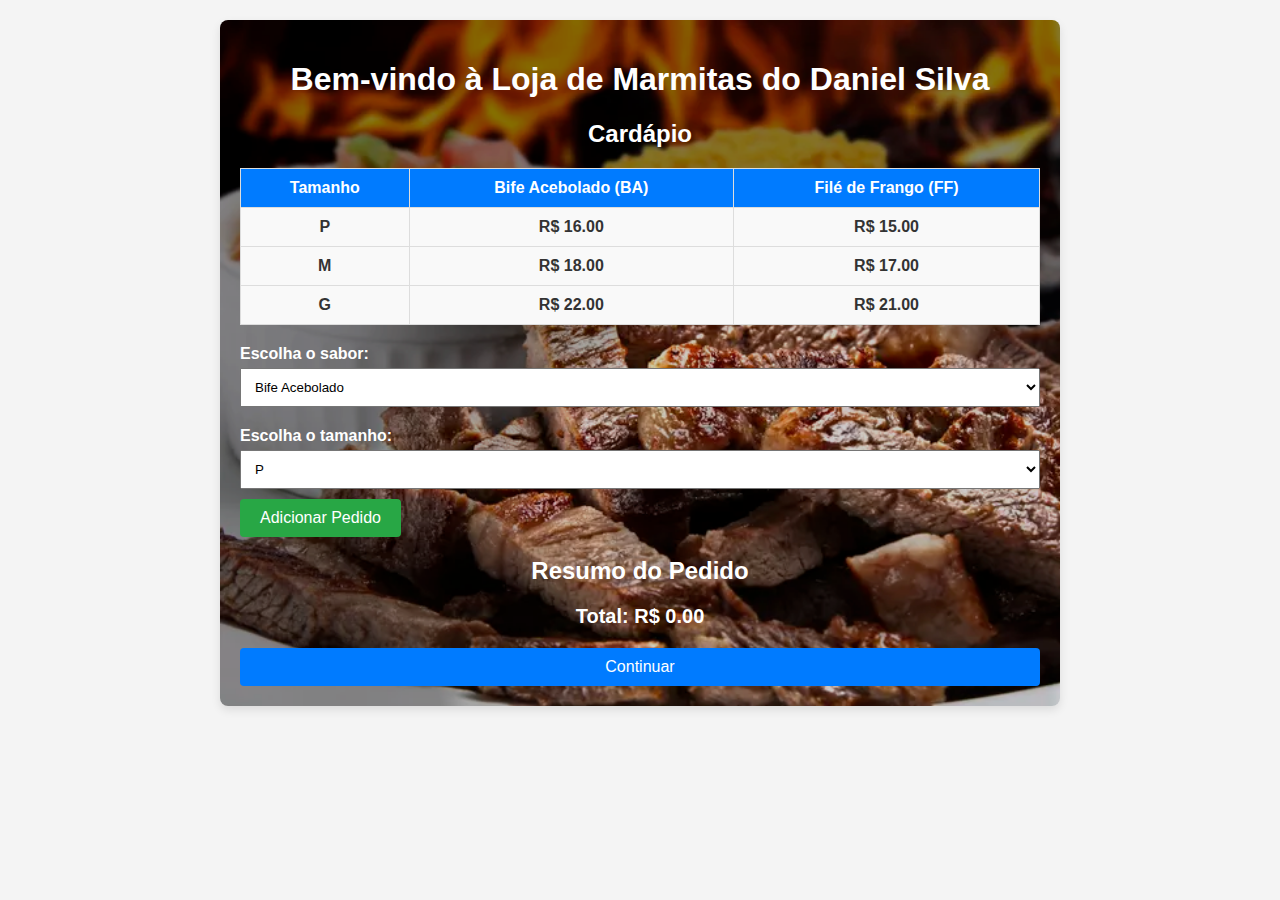
<file: index.html>
<!DOCTYPE html>
<html lang="en">

<head>
  <meta charset="UTF-8" />
  <meta name="viewport" content="width=device-width, initial-scale=1.0" />
  <title>Loja de Marmitas</title>
  <link rel="stylesheet" href="styles.css" />
</head>

<body>
  <div class="container">
    <h1>Bem-vindo à Loja de Marmitas do Daniel Silva</h1>
    <h2>Cardápio</h2>
    <table>
      <thead>
        <tr>
          <th>Tamanho</th>
          <th>Bife Acebolado (BA)</th>
          <th>Filé de Frango (FF)</th>
        </tr>
      </thead>
      <tbody>
        <tr>
          <td>P</td>
          <td>R$ 16.00</td>
          <td>R$ 15.00</td>
        </tr>
        <tr>
          <td>M</td>
          <td>R$ 18.00</td>
          <td>R$ 17.00</td>
        </tr>
        <tr>
          <td>G</td>
          <td>R$ 22.00</td>
          <td>R$ 21.00</td>
        </tr>
      </tbody>
    </table>

    <div class="form">
      <label for="sabor">Escolha o sabor:</label>
      <select id="sabor">
        <option value="BA">Bife Acebolado</option>
        <option value="FF">Filé de Frango</option>
      </select>

      <label for="tamanho">Escolha o tamanho:</label>
      <select id="tamanho">
        <option value="P">P</option>
        <option value="M">M</option>
        <option value="G">G</option>
      </select>

      <button class="button01" onclick="adicionarPedido()">
        Adicionar Pedido
      </button>
    </div>

    <h2>Resumo do Pedido</h2>
    <ul id="resumo"></ul>
    <h3 id="total">Total: R$ 0.00</h3>

    <button id="finalizar-btn" class="hidden">Continuar</button>

  </div>

  <script src="script.js"></script>
  <script src="segunda pagina/segundoscript.js"></script>
</body>

</html>
</file>
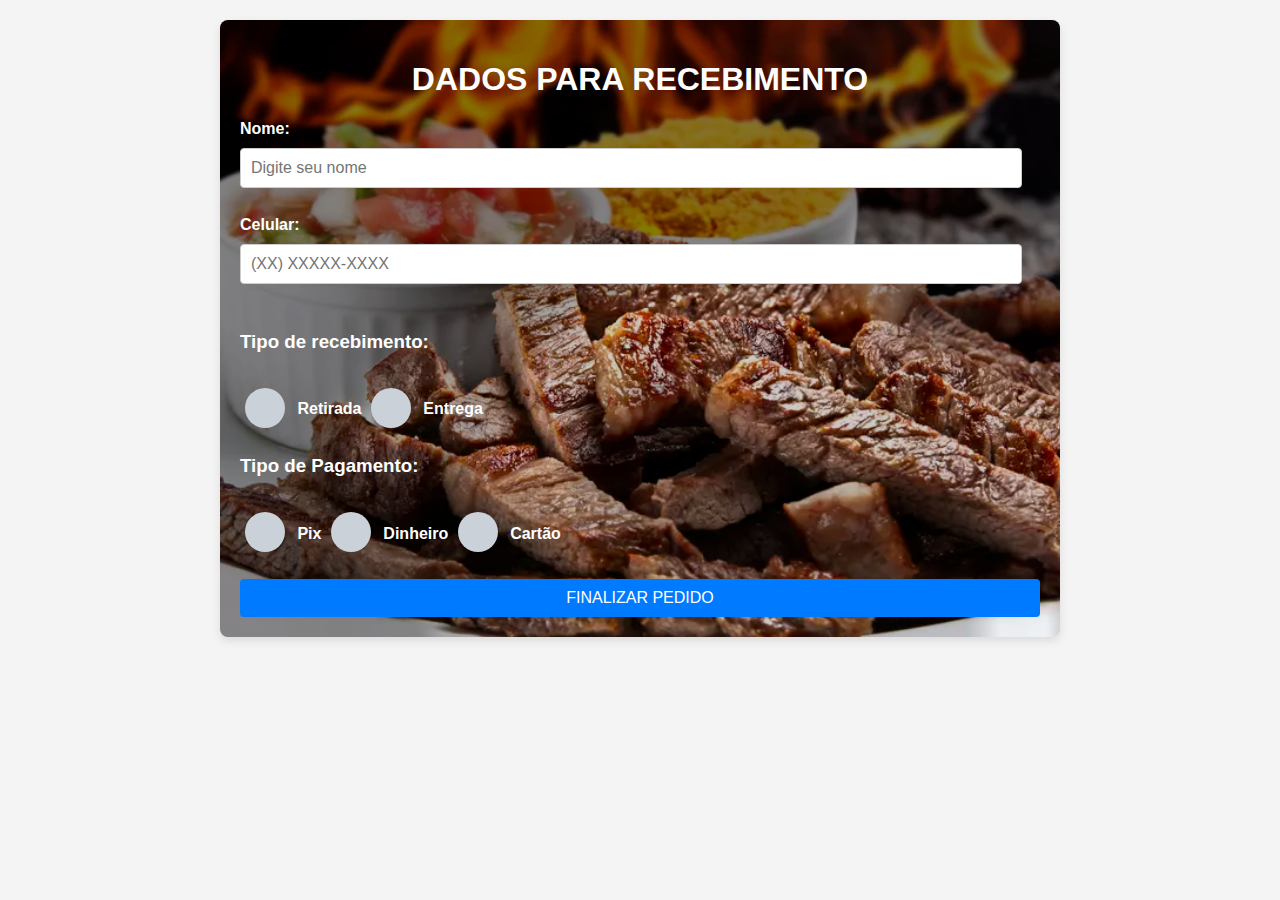
<file: segundoindex.html>
<!DOCTYPE html>
<html lang="en">

<head>
  <meta charset="UTF-8" />
  <meta name="viewport" content="width=device-width, initial-scale=1.0" />
  <title>Loja de Marmitas</title>
  <link rel="stylesheet" href="segunda pagina/segundostyles.css" />

</head>

<body>
  <div class="container">

    <h1>DADOS PARA RECEBIMENTO</h1>



    <label for="nome">Nome:</label><br>
    <input type="text" id="nome" name="nome" placeholder="Digite seu nome" required>
    <br><br>
    <label for="celular">Celular:</label><br>
    <input type="tel" id="celular" name="celular" placeholder="(XX) XXXXX-XXXX" maxlength="15"
      oninput="formatarCelular(this)" pattern="\(\d{2}\) \d{5}-\d{4}"
      title="O número deve estar no formato (XX) XXXXX-XXXX" required>
    <br>
    <br>


    <div class='py'>

      <h3>Tipo de recebimento:</h3>
      <label>
        <input type="radio" id="option1" class="option-input radio" name="example1" />
        Retirada
      </label>
      <label>
        <input type="radio" id="option2" class="option-input radio" name="example1" />
        Entrega
      </label>

      <br><br>

      <div id="entrega" class="hidden">
        <h3>Endereço:</h3>
        <label for="rua">Rua:</label>
        <input type="text" id="rua" name="rua" placeholder="Digite a rua" required>
        <br><br>
        <label for="numero">N°:</label>
        <input type="number" id="numero" name="numero" placeholder="Digite o N° da Casa" required>
        <br><br>
        <label for="bairro">Bairro:</label>
        <input type="text" id="bairro" name="bairro" placeholder="Digite o bairro" required>
        <br><br>
        <label for="cidade">Cidade:</label>
        <input type="text" id="cidade" name="cidade" placeholder="Digite a cidade" required>
        <br><br>
        <label for="cep">CEP:</label>
        <input type="text" id="cep" name="cep" placeholder="Digite o CEP" required>

      </div>

      <h3>Tipo de Pagamento:</h3>

      <label>
        <input type="radio" class="option-input radio" name="example" />
        Pix
      </label>

      <label>
        <input type="radio" class="option-input radio" name="example" />
        Dinheiro
      </label>
      <label>
        <input type="radio" class="option-input radio" name="example" />
        Cartão
      </label>

    </div>

    <br><br>
    <button id="finalizar-btn" type="button" onclick="enviarParaWhatsApp()">FINALIZAR PEDIDO</button>



  </div>

  <script src="segunda pagina/segundoscript.js"></script>

</body>

</html>
</file>
<file: styles.css>
body {
  font-family: Arial, sans-serif;
  background-color: #f4f4f4;
  color: #333;
  margin: 0;
  padding: 20px;
}

.container {
  background-image: url("churrasco.png");
  background-size: cover;
  background-repeat: no-repeat;

  max-width: 800px;
  margin: auto;
  padding: 20px;
  border-radius: 8px;
  box-shadow: 0 4px 10px rgba(0, 0, 0, 0.1);
  font-weight: bold;
}

h1,
h2,
h3 {
  color: #fff;
  text-align: center;
}

h2 {
  color: #fff;
}

table {
  width: 100%;
  border-collapse: collapse;
  margin: 20px 0;
  font-weight: bold;
}

table th,
table td {
  border: 1px solid #ddd;
  padding: 10px;
  text-align: center;
}

table th {
  background-color: #007bff;
  color: #fff;
}

table tr {
  background-color: #f9f9f9;
}

.form {
  margin: 20px 0;
  color: #fff;
}

label {
  display: block;
  margin: 10px 0 5px;
}

select {
  width: 100%;
  padding: 10px;
  margin-bottom: 10px;
}

button {
  padding: 10px 20px;
  background-color: #28a745;
  color: #fff;
  border: none;
  border-radius: 4px;
  cursor: pointer;
  font-size: 16px;
}
.remove-btn {
  float: right;
  padding: 3px;
  margin-top: -5px;
  font-size: 10px;

  color: rgb(0, 0, 0);
  font-family: Helvetica, sans-serif;
  font-weight: bold;

  text-align: center;
  text-decoration: none;
  background-color: #ff0404;
  display: block;
  position: relative;

  -webkit-tap-highlight-color: rgba(0, 0, 0, 0);
  text-shadow: 0px 1px 0px #000;
  filter: dropshadow(color=#000, offx=0px, offy=1px);

  -webkit-box-shadow: inset 0 1px 0 #ffe5c4, 0 10px 0 #915100;
  -moz-box-shadow: inset 0 1px 0 #ffe5c4, 0 10px 0 #915100;
  box-shadow: inset 0 1px 0 #ffe5c4, 0 10px 0 #915100;

  -webkit-border-radius: 5px;
  -moz-border-radius: 5px;
  border-radius: 5px;
}

.remove-btn:active {
  top: 10px;
  background-color: #da340ad7;

  -webkit-box-shadow: inset 0 1px 0 #ffe5c4, inset 0 -3px 0 #915100;
  -moz-box-shadow: inset 0 1px 0 #ffe5c4, inset 0 -3pxpx 0 #915100;
  box-shadow: inset 0 1px 0 #ffe5c4, inset 0 -3px 0 #915100;
}

.button01:hover {
  background-color: #218838;
}

#resumo {
  list-style-type: none;
  padding: 0;
}

#resumo li {
  background: #f1f1f1;
  margin: 5px 0;
  padding: 10px;
  border-radius: 4px;
}

#total {
  text-align: center;
  font-size: 20px;
  font-weight: bold;
  color: #fff;
}

.hidden {
  display: none;
}

#finalizar-btn {
  display: block;
  width: 100%;
  padding: 10px;
  margin-top: 20px;
  font-size: 16px;
  background-color: #007bff;
  color: white;
  border: none;
  border-radius: 4px;
  cursor: pointer;
}

#finalizar-btn:hover {
  background-color: #0056b3;
}

@media (min-width: 380px) and (max-width: 400px) {
  #resumo li {
    font-size: 15px;
  }
}

@media (max-width: 379px) {
  body {
    font-size: 80%;
  }
}
</file>
<file: segunda pagina/segundostyles.css>
body {
  font-family: Arial, sans-serif;
  background-color: #f4f4f4;
  margin: 0;
  padding: 20px;
  color: #fff;
  font-weight: bold;
}

.container {
  max-width: 800px;
  margin: auto;
  background: #fff;
  padding: 20px;
  border-radius: 8px;
  box-shadow: 0 4px 10px rgba(0, 0, 0, 0.1);
  background-image: url('churrasco.png');
  background-size: cover;
  background-repeat: no-repeat;
}

.container h1 {
  text-align: center;
}

.container #nome,
#celular,
#rua,
#bairro,
#cidade,
#cep,
#numero,
#email {
  margin: 10px;
  padding: 10px;
  border: 1px solid #ccc;
  border-radius: 4px;
  font-size: 16px;
  width: 95%;
  margin-left: 0px;
}

/*Configurações para o botão de Radio*/

.form__group {
  position: relative;
  padding: 20px 0 0;
  width: 100%;
  max-width: 180px;
}

.form__field {
  font-family: inherit;
  width: 100%;
  border: none;
  border-bottom: 2px solid #9b9b9b;
  outline: 0;
  font-size: 17px;
  color: #fff;
  padding: 7px 0;
  background: transparent;
  transition: border-color 0.2s;
}

.form__field::placeholder {
  color: transparent;
}

.form__field:placeholder-shown ~ .form__label {
  font-size: 17px;
  cursor: text;
  top: 20px;
}

.form__label {
  position: absolute;
  top: 0;
  display: block;
  transition: 0.2s;
  font-size: 17px;
  color: #9b9b9b;
  pointer-events: none;
}

.form__field:focus {
  padding-bottom: 6px;
  font-weight: 700;
  border-width: 3px;
  border-image: linear-gradient(to right, #116399, #38caef);
  border-image-slice: 1;
}

.form__field:focus ~ .form__label {
  position: absolute;
  top: 0;
  display: block;
  transition: 0.2s;
  font-size: 17px;
  color: #38caef;
  font-weight: 700;
}

/* reset input */
.form__field:required,
.form__field:invalid {
  box-shadow: none;
}

/*Configurações para o botão de Radio*/

.option-input {
  -webkit-appearance: none;
  -moz-appearance: none;
  -ms-appearance: none;
  -o-appearance: none;
  appearance: none;
  position: relative;
  top: 13.33333px;
  right: 0;
  bottom: 0;
  left: 0;
  height: 40px;
  width: 40px;
  transition: all 0.15s ease-out 0s;
  background: #cbd1d8;
  border: none;
  color: #fff;
  cursor: pointer;
  display: inline-block;
  margin-right: 0.5rem;
  outline: none;
  position: relative;
  z-index: 1000;
}
.option-input:hover {
  background: #9faab7;
}
.option-input:checked {
  background: #40e0d0;
}
.option-input:checked::before {
  width: 40px;
  height: 40px;
  display: flex;
  content: "\2714";
  font-size: 25px;
  font-weight: bold;
  position: absolute;
  align-items: center;
  justify-content: center;
  font-family: "Font Awesome 5 Free";
}
.option-input:checked::after {
  -webkit-animation: click-wave 0.65s;
  -moz-animation: click-wave 0.65s;
  animation: click-wave 0.65s;
  background: #40e0d0;
  content: "";
  display: block;
  position: relative;
  z-index: 100;
}
.option-input.radio {
  border-radius: 50%;
}
.option-input.radio::after {
  border-radius: 50%;
}

@keyframes click-wave {
  0% {
    height: 40px;
    width: 40px;
    opacity: 0.35;
    position: relative;
  }
  100% {
    height: 200px;
    width: 200px;
    margin-left: -80px;
    margin-top: -80px;
    opacity: 0;
  }
}

/*Configurações para a div de entrega*/
.hidden {
  display: none;
}

#finalizar-btn {
  background-color: #007bff;
  color: #fff;
  border: none;
  padding: 10px 20px;
  border-radius: 4px;
  cursor: pointer;
  font-size: 16px;
  width: 100%;
}

@media (max-width: 390px) {  /* Aplica para telas menores que 768px */
  body {
    font-size: 80%;
  }
}
</file>
